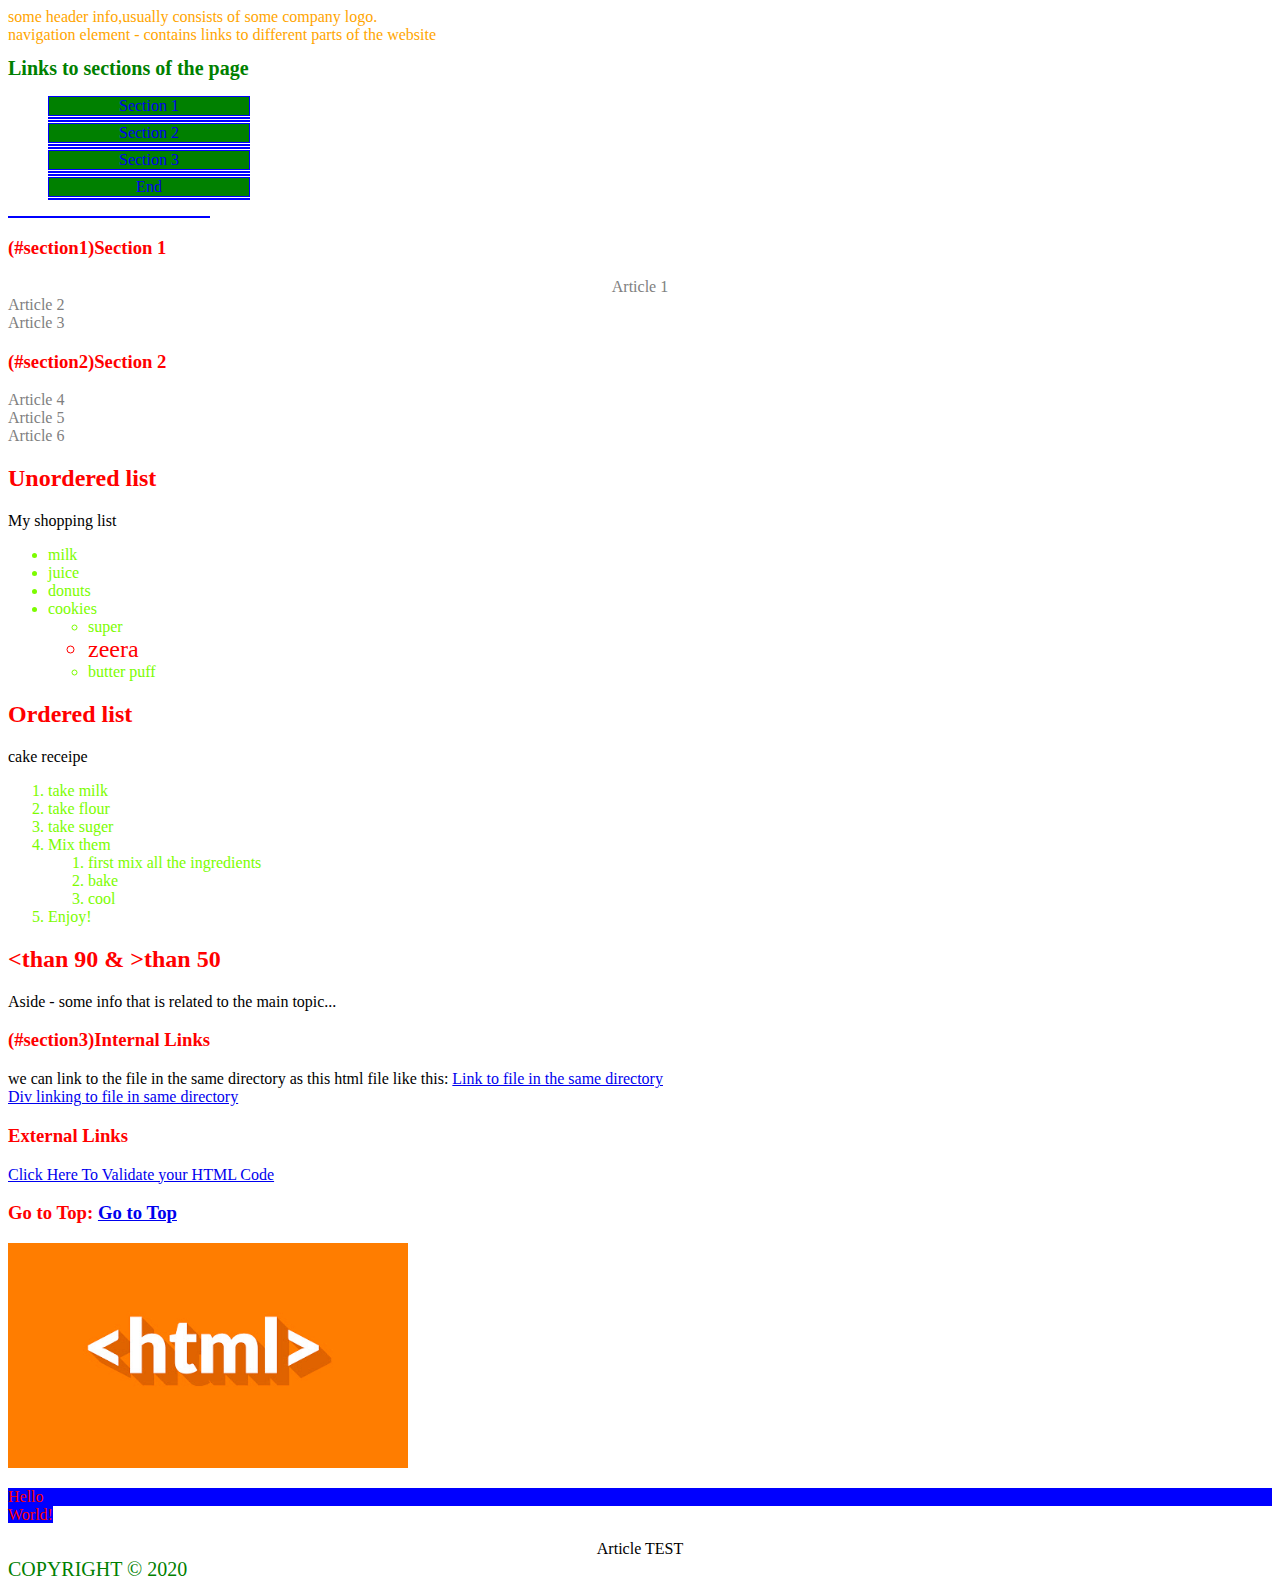
<file: site/index.html>
<!DOCTYPE html>
<html lang="en">
<head>
	<meta charset="utf-8">
	<title>Coursera is Cool!</title>
	<!-- <link rel="stylesheet" href="style.css"> -->
	<style type="text/css">
	.div,.span {
               background-color: blue;
               color: red;
                  }
		h1,.green/*group of element and class selector*/
		{
			color: green;
			font-size: 20px

		}
		h3,h2/*group of element selectors*/
		{
			color:red;
			font-size:20px
			width:200px;
		}
		.orange/*Class selector*/
		{
			color: orange

		}
		p.article/*element with class selector*/
		{
			font-style: italic;
		}
		div>ul /*Child Selector i.e every ul element that is direct child of div element*/
		{
			color:purple;
		}
		.section1>article/*Child Selector*/
		{
			font-weight: bold;
		}
		section li/*Descendant Selector i.e every li that is inside(at any level) of h1*/
		{
			color: lawngreen
		}
		section article/*Descendant Selector*/
		{
			color: grey
		}
		.navigate li
		{
			list-style: none;
		}
		/*Pseudo-Class Selectors targets the ability to style based on the user experience*/
		.navigate a:link,.navigate a:visited
		{
           text-decoration: none;
           background-color: green;
           border:1px solid blue;
           display: block;
           width: 200px;
           text-align: center;
           margin-bottom: 1px;

		}
		.navigate a:hover,.navigate a:active
		{
			background-color:red;
			color: purple
		}
		#section_2 li  ul>li:nth-child(2)
		{
			font-size: 24px;
			color: red;
		}
      #section_2 li  ul>li:nth-child(3):hover/*Combining pseudo-class selectors*/
		{
			background-color: green;
			color: black;
			cursor:pointer;
		}
	</style>
</head>
<body>
	<header class="orange">some header info,usually consists of some company logo.<nav>navigation element - contains links to different parts of the website</nav></header>
	<section class="navigate" >
	<h1 id="Top">Links to sections of the page	</h1>
		<ul>
			<li><a href="#section1">Section 1</li>
				<li><a href="#section2">Section 2</li>
					<li><a href="#section3">Section 3</li>
						<li><a href="#end">End</li>
		</ul>
</section>
<section class="section1">
	<a name="section1">
	<h3>(#section1)Section 1</h3>
	<article style="text-align: center;color: orange,font-weight:bold;">Article 1</article><!-- In-line Styling -->
	<article>Article 2</article>
	<article>Article 3</article>
</section>
<section id=section_2>
	<a name="section2">
	<h3>(#section2)Section 2</h3>
	<p class="article">
	<article>Article 4</article>
	<article>Article 5</article>
	<article>Article 6</article>
</p>
	<h2>Unordered list</h2>
	<div>
	My shopping list
	<ul>
		<li>milk</li>
		<li class=juice>juice</li>
		<li>donuts</li>
		<li>cookies
			<ul>
				<li>super</li>
				<li>zeera</li>
				<li>butter puff</li>
			</ul>
			</li>
	</ul>
</div>
<h2>Ordered list</h2>
	<div>
	cake receipe
	<ol>
		<li>take milk</li>
		<li>take flour</li>
		<li>take suger</li>
		<li>Mix them 
			<ol>
				<li>first mix all the ingredients</li>
				<li class = bake>bake</li>
				<li>cool</li>
			</ol>
		</li>
		<li>Enjoy!</li>
	</ol>
</div>
<h2>&lt;than 90 &amp; &gt;than 50 </h2>
</section>
<aside>Aside - some info that is related to the main topic...</aside>

<section class=links>
	<a name="section3"></a>  
	<h3>(#section3)Internal Links</h3>
	we can link to the file in the same directory as this html file like this:
	<a href="same-dir.html" title="same dir link"> Link to file in the same directory</a>
	<a href="same-dir.html" title="same dir link">
		<div>Div linking to file in same directory</div>
	</a>
</section>

<section class=links>
	<h3>External Links</h3>
	<a href="https://validator.w3.org/nu/#textarea" target="=_blank" title="Link to Validate Code">Click Here To Validate your HTML Code
	</a>
</section>

<h3 id="end">Go to Top:
	<a href="#top">Go to Top</a>
</h3>
<img src="unnamed.jpg" width="400" height="=400">
<p class="test">
  <div class="div">Hello</div>
  <span class="span">World!</span>
</p>
<article style="text-align: center;color: orange,font-weight:bold;">Article TEST</article><!-- In-line Styling -->
</body>
<footer class="green" >COPYRIGHT &copy; 2020</footer>
</html>
</file>
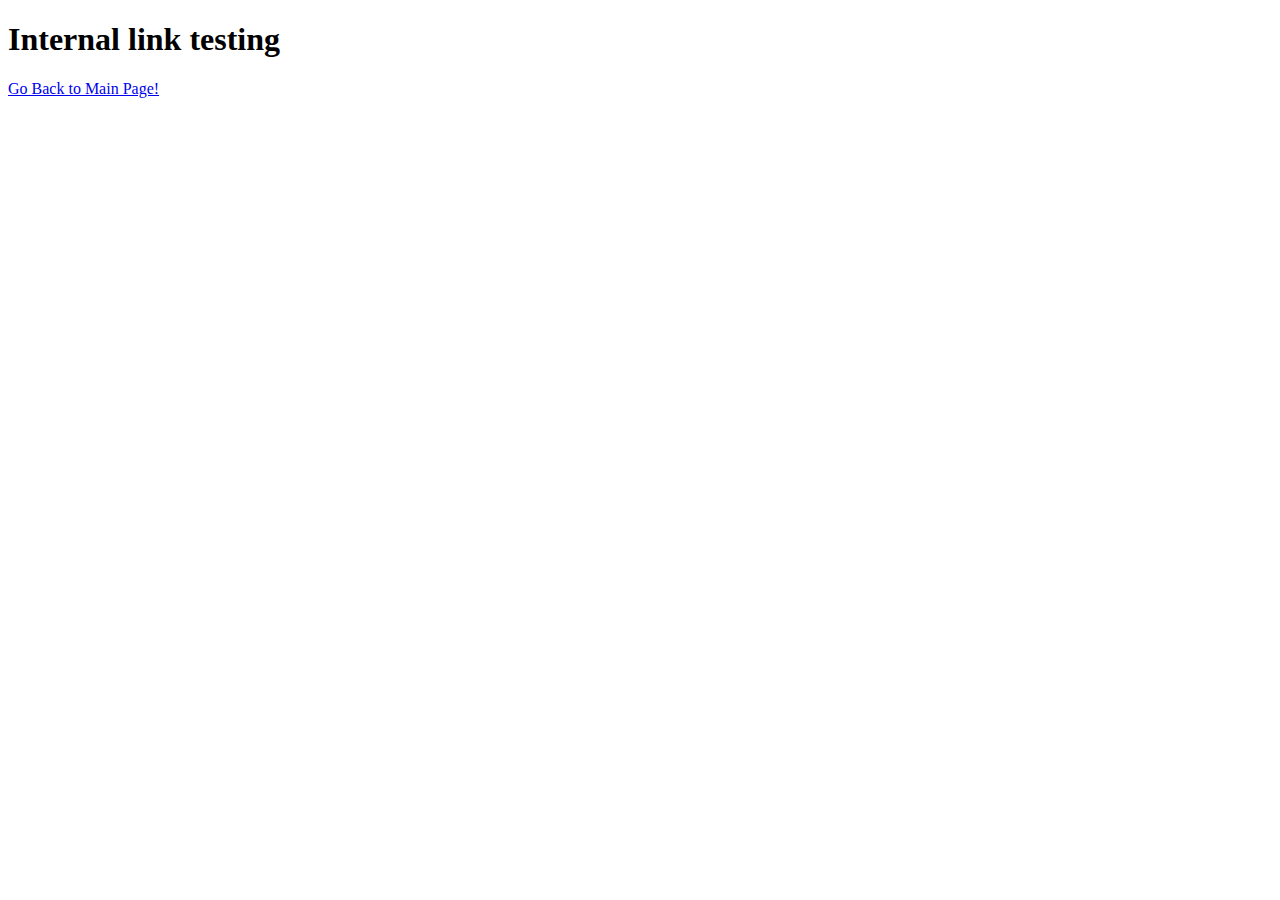
<file: site/same-dir.html>
<!DOCTYPE html>
<html>
<head>
	<title>same Directory link test</title>
</head>
<body>
<h1>Internal link testing</h1>
<section>
	<a href="index.html" title="Go Back!">
	Go Back to Main Page!</a>
</section>
</body>
</html>
</file>
<file: site/style.css>
body
{
	background-color: gray;
	font-size: 130%;

}
</file>
